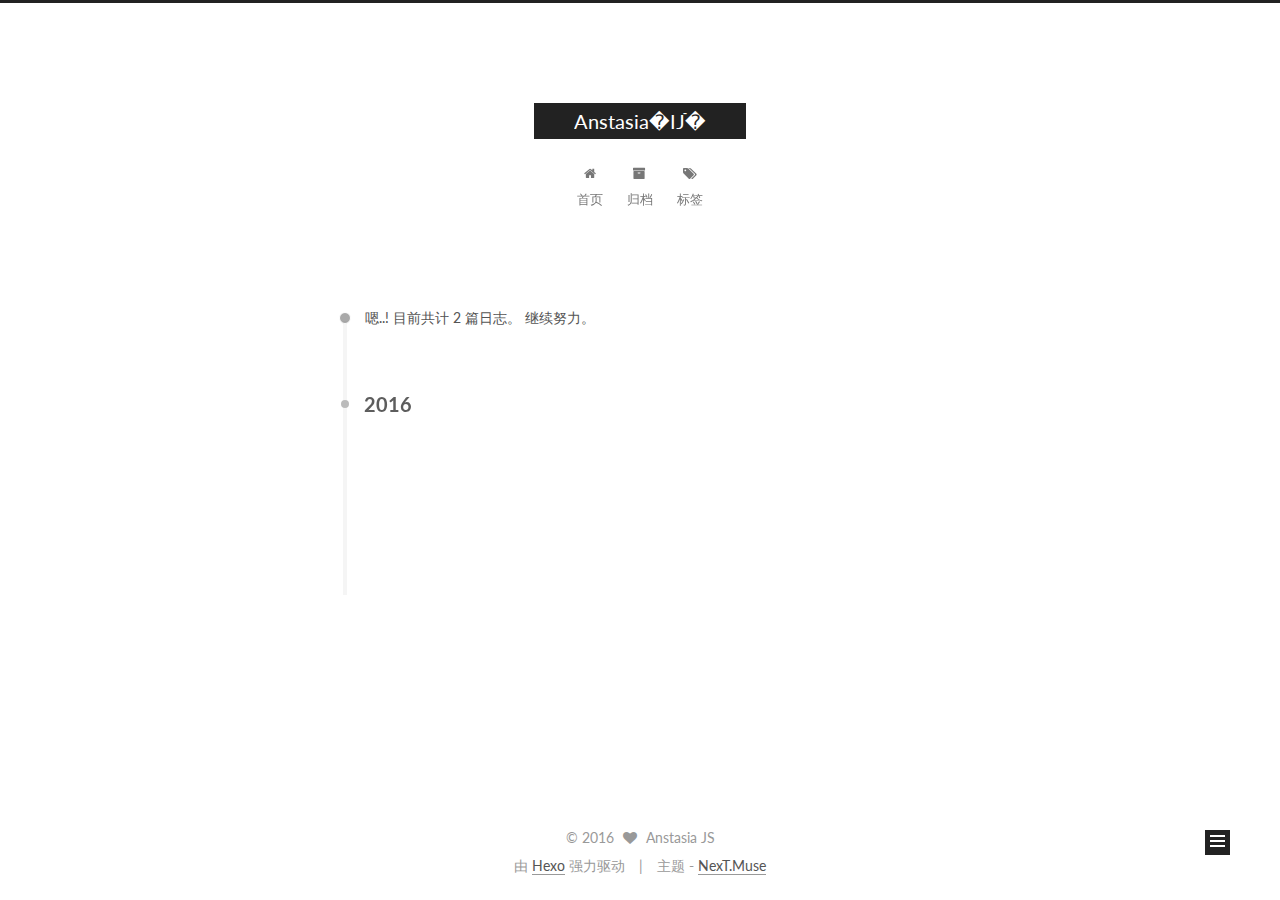
<file: archives/index.html>
<!doctype html>



  


<html class="theme-next muse use-motion" lang="zh-Hans">
<head>
  <meta charset="UTF-8"/>
<meta http-equiv="X-UA-Compatible" content="IE=edge" />
<meta name="viewport" content="width=device-width, initial-scale=1, maximum-scale=1"/>



<meta http-equiv="Cache-Control" content="no-transform" />
<meta http-equiv="Cache-Control" content="no-siteapp" />












  
  
  <link href="/lib/fancybox/source/jquery.fancybox.css?v=2.1.5" rel="stylesheet" type="text/css" />




  
  
  
  

  
    
    
  

  

  

  

  

  
    
    
    <link href="//fonts.googleapis.com/css?family=Lato:300,300italic,400,400italic,700,700italic&subset=latin,latin-ext" rel="stylesheet" type="text/css">
  






<link href="/lib/font-awesome/css/font-awesome.min.css?v=4.6.2" rel="stylesheet" type="text/css" />

<link href="/css/main.css?v=5.1.0" rel="stylesheet" type="text/css" />


  <meta name="keywords" content="Hexo, NexT" />








  <link rel="shortcut icon" type="image/x-icon" href="/favicon.ico?v=5.1.0" />






<meta property="og:type" content="website">
<meta property="og:title" content="Anstasia�Ĳֿ�">
<meta property="og:url" content="http://yoursite.com/archives/index.html">
<meta property="og:site_name" content="Anstasia�Ĳֿ�">
<meta name="twitter:card" content="summary">
<meta name="twitter:title" content="Anstasia�Ĳֿ�">



<script type="text/javascript" id="hexo.configurations">
  var NexT = window.NexT || {};
  var CONFIG = {
    root: '/',
    scheme: 'Muse',
    sidebar: {"position":"left","display":"post"},
    fancybox: true,
    motion: true,
    duoshuo: {
      userId: '0',
      author: '博主'
    },
    algolia: {
      applicationID: '',
      apiKey: '',
      indexName: '',
      hits: {"per_page":10},
      labels: {"input_placeholder":"Search for Posts","hits_empty":"We didn't find any results for the search: ${query}","hits_stats":"${hits} results found in ${time} ms"}
    }
  };
</script>



  <link rel="canonical" href="http://yoursite.com/archives/"/>





  <title> 归档 | Anstasia�Ĳֿ� </title>
</head>

<body itemscope itemtype="http://schema.org/WebPage" lang="zh-Hans">

  










  
  
    
  

  <div class="container one-collumn sidebar-position-left  page-archive  ">
    <div class="headband"></div>

    <header id="header" class="header" itemscope itemtype="http://schema.org/WPHeader">
      <div class="header-inner"><div class="site-meta ">
  

  <div class="custom-logo-site-title">
    <a href="/"  class="brand" rel="start">
      <span class="logo-line-before"><i></i></span>
      <span class="site-title">Anstasia�Ĳֿ�</span>
      <span class="logo-line-after"><i></i></span>
    </a>
  </div>
  <p class="site-subtitle"></p>
</div>

<div class="site-nav-toggle">
  <button>
    <span class="btn-bar"></span>
    <span class="btn-bar"></span>
    <span class="btn-bar"></span>
  </button>
</div>

<nav class="site-nav">
  

  
    <ul id="menu" class="menu">
      
        
        <li class="menu-item menu-item-home">
          <a href="/" rel="section">
            
              <i class="menu-item-icon fa fa-fw fa-home"></i> <br />
            
            首页
          </a>
        </li>
      
        
        <li class="menu-item menu-item-archives">
          <a href="/archives" rel="section">
            
              <i class="menu-item-icon fa fa-fw fa-archive"></i> <br />
            
            归档
          </a>
        </li>
      
        
        <li class="menu-item menu-item-tags">
          <a href="/tags" rel="section">
            
              <i class="menu-item-icon fa fa-fw fa-tags"></i> <br />
            
            标签
          </a>
        </li>
      

      
    </ul>
  

  
</nav>



 </div>
    </header>

    <main id="main" class="main">
      <div class="main-inner">
        <div class="content-wrap">
          <div id="content" class="content">
            

  <section id="posts" class="posts-collapse">
    <span class="archive-move-on"></span>

    <span class="archive-page-counter">
      
      
      
        
      
      嗯..! 目前共计 2 篇日志。 继续努力。
    </span>

    

      
      
      

      
        
        <div class="collection-title">
          <h2 class="archive-year motion-element" id="archive-year-2016">2016</h2>
        </div>
      
      

      

  <article class="post post-type-normal" itemscope itemtype="http://schema.org/Article">
    <header class="post-header">

      <h1 class="post-title">
        
            <a class="post-title-link" href="/2016/11/19/first/" itemprop="url">
              
                <span itemprop="name">������</span>
              
            </a>
        
      </h1>

      <div class="post-meta">
        <time class="post-time" itemprop="dateCreated"
              datetime="2016-11-19T16:43:27+08:00"
              content="2016-11-19" >
          11-19
        </time>
      </div>

    </header>
  </article>



    

      
      
      

      
      

      

  <article class="post post-type-normal" itemscope itemtype="http://schema.org/Article">
    <header class="post-header">

      <h1 class="post-title">
        
            <a class="post-title-link" href="/2016/11/19/hello-world/" itemprop="url">
              
                <span itemprop="name">Hello World</span>
              
            </a>
        
      </h1>

      <div class="post-meta">
        <time class="post-time" itemprop="dateCreated"
              datetime="2016-11-19T15:47:37+08:00"
              content="2016-11-19" >
          11-19
        </time>
      </div>

    </header>
  </article>



    

  </section>

  



          </div>
          


          

        </div>
        
          
  
  <div class="sidebar-toggle">
    <div class="sidebar-toggle-line-wrap">
      <span class="sidebar-toggle-line sidebar-toggle-line-first"></span>
      <span class="sidebar-toggle-line sidebar-toggle-line-middle"></span>
      <span class="sidebar-toggle-line sidebar-toggle-line-last"></span>
    </div>
  </div>

  <aside id="sidebar" class="sidebar">
    <div class="sidebar-inner">

      

      

      <section class="site-overview sidebar-panel sidebar-panel-active">
        <div class="site-author motion-element" itemprop="author" itemscope itemtype="http://schema.org/Person">
          <img class="site-author-image" itemprop="image"
               src="/images/avatar.gif"
               alt="Anstasia JS" />
          <p class="site-author-name" itemprop="name">Anstasia JS</p>
          <p class="site-description motion-element" itemprop="description"></p>
        </div>
        <nav class="site-state motion-element">
          <div class="site-state-item site-state-posts">
            <a href="/archives">
              <span class="site-state-item-count">2</span>
              <span class="site-state-item-name">日志</span>
            </a>
          </div>

          

          

        </nav>

        

        <div class="links-of-author motion-element">
          
        </div>

        
        

        
        

        


      </section>

      

    </div>
  </aside>


        
      </div>
    </main>

    <footer id="footer" class="footer">
      <div class="footer-inner">
        <div class="copyright" >
  
  &copy; 
  <span itemprop="copyrightYear">2016</span>
  <span class="with-love">
    <i class="fa fa-heart"></i>
  </span>
  <span class="author" itemprop="copyrightHolder">Anstasia JS</span>
</div>


<div class="powered-by">
  由 <a class="theme-link" href="https://hexo.io">Hexo</a> 强力驱动
</div>

<div class="theme-info">
  主题 -
  <a class="theme-link" href="https://github.com/iissnan/hexo-theme-next">
    NexT.Muse
  </a>
</div>


        

        
      </div>
    </footer>

    <div class="back-to-top">
      <i class="fa fa-arrow-up"></i>
    </div>
  </div>

  

<script type="text/javascript">
  if (Object.prototype.toString.call(window.Promise) !== '[object Function]') {
    window.Promise = null;
  }
</script>









  



  
  <script type="text/javascript" src="/lib/jquery/index.js?v=2.1.3"></script>

  
  <script type="text/javascript" src="/lib/fastclick/lib/fastclick.min.js?v=1.0.6"></script>

  
  <script type="text/javascript" src="/lib/jquery_lazyload/jquery.lazyload.js?v=1.9.7"></script>

  
  <script type="text/javascript" src="/lib/velocity/velocity.min.js?v=1.2.1"></script>

  
  <script type="text/javascript" src="/lib/velocity/velocity.ui.min.js?v=1.2.1"></script>

  
  <script type="text/javascript" src="/lib/fancybox/source/jquery.fancybox.pack.js?v=2.1.5"></script>


  


  <script type="text/javascript" src="/js/src/utils.js?v=5.1.0"></script>

  <script type="text/javascript" src="/js/src/motion.js?v=5.1.0"></script>



  
  

  
  
    <script type="text/javascript" id="motion.page.archive">
      $('.archive-year').velocity('transition.slideLeftIn');
    </script>
  


  


  <script type="text/javascript" src="/js/src/bootstrap.js?v=5.1.0"></script>



  



  




	




  
  

  

  

  

  


</body>
</html>
</file>
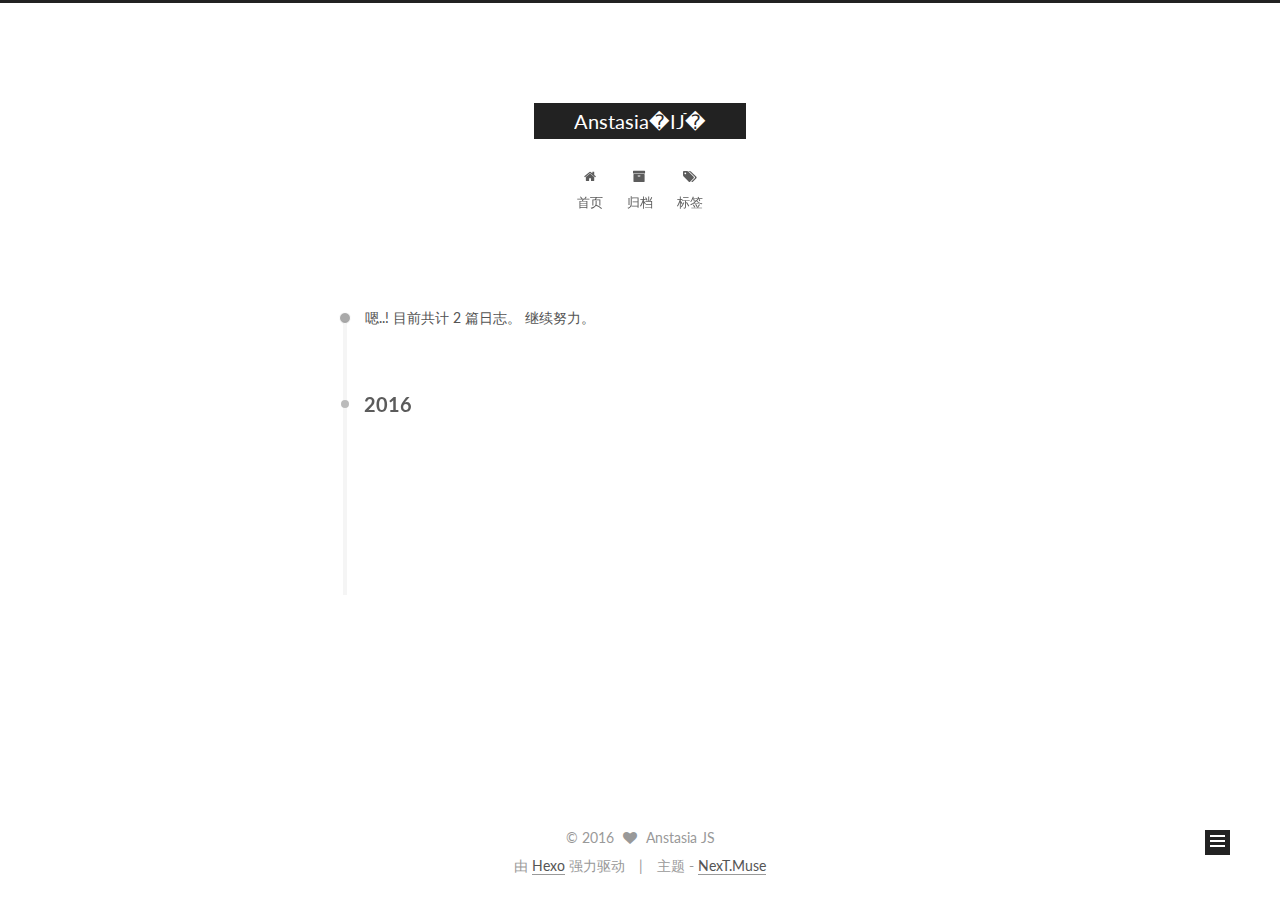
<file: archives/2016/index.html>
<!doctype html>



  


<html class="theme-next muse use-motion" lang="zh-Hans">
<head>
  <meta charset="UTF-8"/>
<meta http-equiv="X-UA-Compatible" content="IE=edge" />
<meta name="viewport" content="width=device-width, initial-scale=1, maximum-scale=1"/>



<meta http-equiv="Cache-Control" content="no-transform" />
<meta http-equiv="Cache-Control" content="no-siteapp" />












  
  
  <link href="/lib/fancybox/source/jquery.fancybox.css?v=2.1.5" rel="stylesheet" type="text/css" />




  
  
  
  

  
    
    
  

  

  

  

  

  
    
    
    <link href="//fonts.googleapis.com/css?family=Lato:300,300italic,400,400italic,700,700italic&subset=latin,latin-ext" rel="stylesheet" type="text/css">
  






<link href="/lib/font-awesome/css/font-awesome.min.css?v=4.6.2" rel="stylesheet" type="text/css" />

<link href="/css/main.css?v=5.1.0" rel="stylesheet" type="text/css" />


  <meta name="keywords" content="Hexo, NexT" />








  <link rel="shortcut icon" type="image/x-icon" href="/favicon.ico?v=5.1.0" />






<meta property="og:type" content="website">
<meta property="og:title" content="Anstasia�Ĳֿ�">
<meta property="og:url" content="http://yoursite.com/archives/2016/index.html">
<meta property="og:site_name" content="Anstasia�Ĳֿ�">
<meta name="twitter:card" content="summary">
<meta name="twitter:title" content="Anstasia�Ĳֿ�">



<script type="text/javascript" id="hexo.configurations">
  var NexT = window.NexT || {};
  var CONFIG = {
    root: '/',
    scheme: 'Muse',
    sidebar: {"position":"left","display":"post"},
    fancybox: true,
    motion: true,
    duoshuo: {
      userId: '0',
      author: '博主'
    },
    algolia: {
      applicationID: '',
      apiKey: '',
      indexName: '',
      hits: {"per_page":10},
      labels: {"input_placeholder":"Search for Posts","hits_empty":"We didn't find any results for the search: ${query}","hits_stats":"${hits} results found in ${time} ms"}
    }
  };
</script>



  <link rel="canonical" href="http://yoursite.com/archives/2016/"/>





  <title> 归档 | Anstasia�Ĳֿ� </title>
</head>

<body itemscope itemtype="http://schema.org/WebPage" lang="zh-Hans">

  










  
  
    
  

  <div class="container one-collumn sidebar-position-left  page-archive  ">
    <div class="headband"></div>

    <header id="header" class="header" itemscope itemtype="http://schema.org/WPHeader">
      <div class="header-inner"><div class="site-meta ">
  

  <div class="custom-logo-site-title">
    <a href="/"  class="brand" rel="start">
      <span class="logo-line-before"><i></i></span>
      <span class="site-title">Anstasia�Ĳֿ�</span>
      <span class="logo-line-after"><i></i></span>
    </a>
  </div>
  <p class="site-subtitle"></p>
</div>

<div class="site-nav-toggle">
  <button>
    <span class="btn-bar"></span>
    <span class="btn-bar"></span>
    <span class="btn-bar"></span>
  </button>
</div>

<nav class="site-nav">
  

  
    <ul id="menu" class="menu">
      
        
        <li class="menu-item menu-item-home">
          <a href="/" rel="section">
            
              <i class="menu-item-icon fa fa-fw fa-home"></i> <br />
            
            首页
          </a>
        </li>
      
        
        <li class="menu-item menu-item-archives">
          <a href="/archives" rel="section">
            
              <i class="menu-item-icon fa fa-fw fa-archive"></i> <br />
            
            归档
          </a>
        </li>
      
        
        <li class="menu-item menu-item-tags">
          <a href="/tags" rel="section">
            
              <i class="menu-item-icon fa fa-fw fa-tags"></i> <br />
            
            标签
          </a>
        </li>
      

      
    </ul>
  

  
</nav>



 </div>
    </header>

    <main id="main" class="main">
      <div class="main-inner">
        <div class="content-wrap">
          <div id="content" class="content">
            

  <section id="posts" class="posts-collapse">
    <span class="archive-move-on"></span>

    <span class="archive-page-counter">
      
      
      
        
      
      嗯..! 目前共计 2 篇日志。 继续努力。
    </span>

    

      
      
      

      
        
        <div class="collection-title">
          <h2 class="archive-year motion-element" id="archive-year-2016">2016</h2>
        </div>
      
      

      

  <article class="post post-type-normal" itemscope itemtype="http://schema.org/Article">
    <header class="post-header">

      <h1 class="post-title">
        
            <a class="post-title-link" href="/2016/11/19/first/" itemprop="url">
              
                <span itemprop="name">������</span>
              
            </a>
        
      </h1>

      <div class="post-meta">
        <time class="post-time" itemprop="dateCreated"
              datetime="2016-11-19T16:43:27+08:00"
              content="2016-11-19" >
          11-19
        </time>
      </div>

    </header>
  </article>



    

      
      
      

      
      

      

  <article class="post post-type-normal" itemscope itemtype="http://schema.org/Article">
    <header class="post-header">

      <h1 class="post-title">
        
            <a class="post-title-link" href="/2016/11/19/hello-world/" itemprop="url">
              
                <span itemprop="name">Hello World</span>
              
            </a>
        
      </h1>

      <div class="post-meta">
        <time class="post-time" itemprop="dateCreated"
              datetime="2016-11-19T15:47:37+08:00"
              content="2016-11-19" >
          11-19
        </time>
      </div>

    </header>
  </article>



    

  </section>

  



          </div>
          


          

        </div>
        
          
  
  <div class="sidebar-toggle">
    <div class="sidebar-toggle-line-wrap">
      <span class="sidebar-toggle-line sidebar-toggle-line-first"></span>
      <span class="sidebar-toggle-line sidebar-toggle-line-middle"></span>
      <span class="sidebar-toggle-line sidebar-toggle-line-last"></span>
    </div>
  </div>

  <aside id="sidebar" class="sidebar">
    <div class="sidebar-inner">

      

      

      <section class="site-overview sidebar-panel sidebar-panel-active">
        <div class="site-author motion-element" itemprop="author" itemscope itemtype="http://schema.org/Person">
          <img class="site-author-image" itemprop="image"
               src="/images/avatar.gif"
               alt="Anstasia JS" />
          <p class="site-author-name" itemprop="name">Anstasia JS</p>
          <p class="site-description motion-element" itemprop="description"></p>
        </div>
        <nav class="site-state motion-element">
          <div class="site-state-item site-state-posts">
            <a href="/archives">
              <span class="site-state-item-count">2</span>
              <span class="site-state-item-name">日志</span>
            </a>
          </div>

          

          

        </nav>

        

        <div class="links-of-author motion-element">
          
        </div>

        
        

        
        

        


      </section>

      

    </div>
  </aside>


        
      </div>
    </main>

    <footer id="footer" class="footer">
      <div class="footer-inner">
        <div class="copyright" >
  
  &copy; 
  <span itemprop="copyrightYear">2016</span>
  <span class="with-love">
    <i class="fa fa-heart"></i>
  </span>
  <span class="author" itemprop="copyrightHolder">Anstasia JS</span>
</div>


<div class="powered-by">
  由 <a class="theme-link" href="https://hexo.io">Hexo</a> 强力驱动
</div>

<div class="theme-info">
  主题 -
  <a class="theme-link" href="https://github.com/iissnan/hexo-theme-next">
    NexT.Muse
  </a>
</div>


        

        
      </div>
    </footer>

    <div class="back-to-top">
      <i class="fa fa-arrow-up"></i>
    </div>
  </div>

  

<script type="text/javascript">
  if (Object.prototype.toString.call(window.Promise) !== '[object Function]') {
    window.Promise = null;
  }
</script>









  



  
  <script type="text/javascript" src="/lib/jquery/index.js?v=2.1.3"></script>

  
  <script type="text/javascript" src="/lib/fastclick/lib/fastclick.min.js?v=1.0.6"></script>

  
  <script type="text/javascript" src="/lib/jquery_lazyload/jquery.lazyload.js?v=1.9.7"></script>

  
  <script type="text/javascript" src="/lib/velocity/velocity.min.js?v=1.2.1"></script>

  
  <script type="text/javascript" src="/lib/velocity/velocity.ui.min.js?v=1.2.1"></script>

  
  <script type="text/javascript" src="/lib/fancybox/source/jquery.fancybox.pack.js?v=2.1.5"></script>


  


  <script type="text/javascript" src="/js/src/utils.js?v=5.1.0"></script>

  <script type="text/javascript" src="/js/src/motion.js?v=5.1.0"></script>



  
  

  
  
    <script type="text/javascript" id="motion.page.archive">
      $('.archive-year').velocity('transition.slideLeftIn');
    </script>
  


  


  <script type="text/javascript" src="/js/src/bootstrap.js?v=5.1.0"></script>



  



  




	




  
  

  

  

  

  


</body>
</html>
</file>
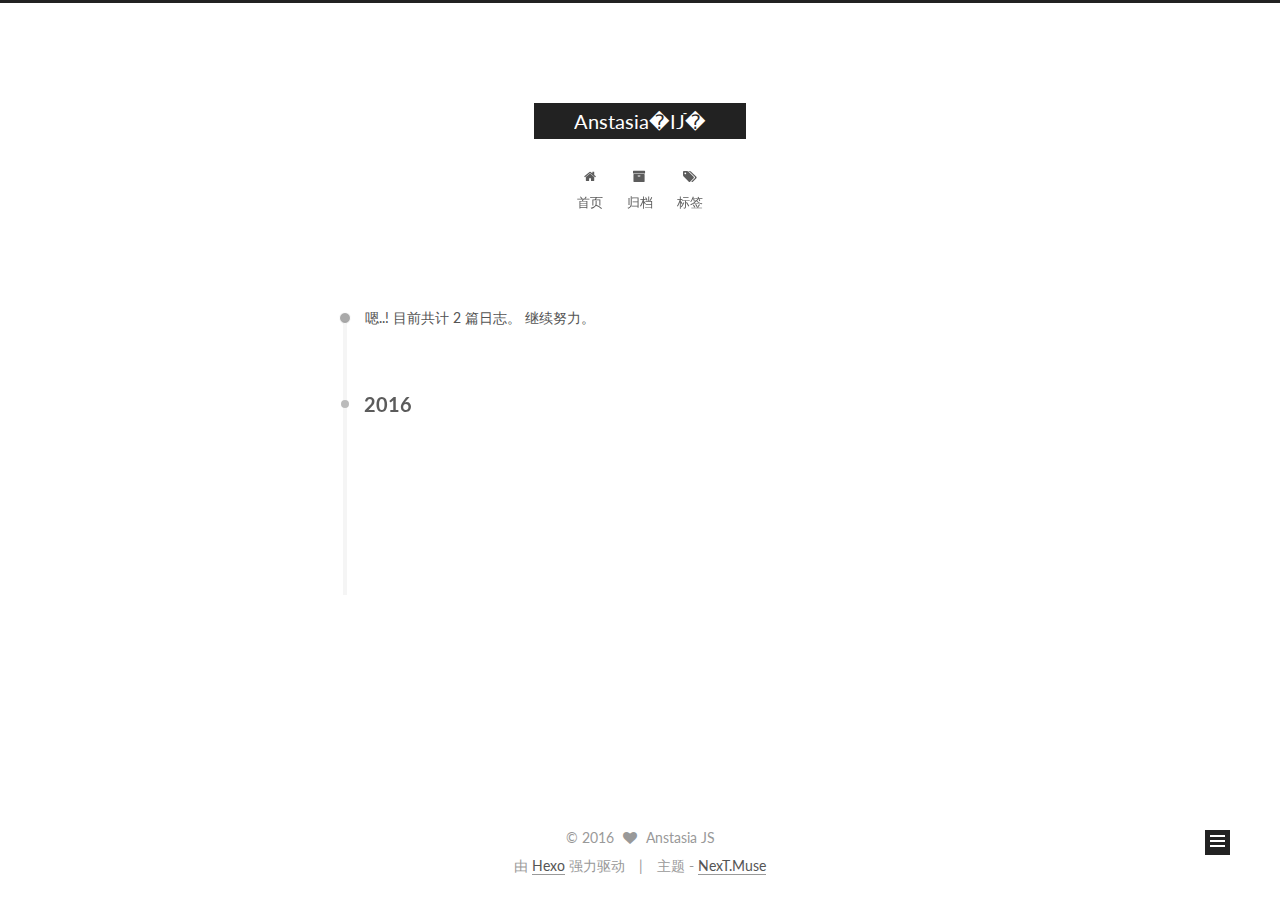
<file: archives/2016/11/index.html>
<!doctype html>



  


<html class="theme-next muse use-motion" lang="zh-Hans">
<head>
  <meta charset="UTF-8"/>
<meta http-equiv="X-UA-Compatible" content="IE=edge" />
<meta name="viewport" content="width=device-width, initial-scale=1, maximum-scale=1"/>



<meta http-equiv="Cache-Control" content="no-transform" />
<meta http-equiv="Cache-Control" content="no-siteapp" />












  
  
  <link href="/lib/fancybox/source/jquery.fancybox.css?v=2.1.5" rel="stylesheet" type="text/css" />




  
  
  
  

  
    
    
  

  

  

  

  

  
    
    
    <link href="//fonts.googleapis.com/css?family=Lato:300,300italic,400,400italic,700,700italic&subset=latin,latin-ext" rel="stylesheet" type="text/css">
  






<link href="/lib/font-awesome/css/font-awesome.min.css?v=4.6.2" rel="stylesheet" type="text/css" />

<link href="/css/main.css?v=5.1.0" rel="stylesheet" type="text/css" />


  <meta name="keywords" content="Hexo, NexT" />








  <link rel="shortcut icon" type="image/x-icon" href="/favicon.ico?v=5.1.0" />






<meta property="og:type" content="website">
<meta property="og:title" content="Anstasia�Ĳֿ�">
<meta property="og:url" content="http://yoursite.com/archives/2016/11/index.html">
<meta property="og:site_name" content="Anstasia�Ĳֿ�">
<meta name="twitter:card" content="summary">
<meta name="twitter:title" content="Anstasia�Ĳֿ�">



<script type="text/javascript" id="hexo.configurations">
  var NexT = window.NexT || {};
  var CONFIG = {
    root: '/',
    scheme: 'Muse',
    sidebar: {"position":"left","display":"post"},
    fancybox: true,
    motion: true,
    duoshuo: {
      userId: '0',
      author: '博主'
    },
    algolia: {
      applicationID: '',
      apiKey: '',
      indexName: '',
      hits: {"per_page":10},
      labels: {"input_placeholder":"Search for Posts","hits_empty":"We didn't find any results for the search: ${query}","hits_stats":"${hits} results found in ${time} ms"}
    }
  };
</script>



  <link rel="canonical" href="http://yoursite.com/archives/2016/11/"/>





  <title> 归档 | Anstasia�Ĳֿ� </title>
</head>

<body itemscope itemtype="http://schema.org/WebPage" lang="zh-Hans">

  










  
  
    
  

  <div class="container one-collumn sidebar-position-left  page-archive  ">
    <div class="headband"></div>

    <header id="header" class="header" itemscope itemtype="http://schema.org/WPHeader">
      <div class="header-inner"><div class="site-meta ">
  

  <div class="custom-logo-site-title">
    <a href="/"  class="brand" rel="start">
      <span class="logo-line-before"><i></i></span>
      <span class="site-title">Anstasia�Ĳֿ�</span>
      <span class="logo-line-after"><i></i></span>
    </a>
  </div>
  <p class="site-subtitle"></p>
</div>

<div class="site-nav-toggle">
  <button>
    <span class="btn-bar"></span>
    <span class="btn-bar"></span>
    <span class="btn-bar"></span>
  </button>
</div>

<nav class="site-nav">
  

  
    <ul id="menu" class="menu">
      
        
        <li class="menu-item menu-item-home">
          <a href="/" rel="section">
            
              <i class="menu-item-icon fa fa-fw fa-home"></i> <br />
            
            首页
          </a>
        </li>
      
        
        <li class="menu-item menu-item-archives">
          <a href="/archives" rel="section">
            
              <i class="menu-item-icon fa fa-fw fa-archive"></i> <br />
            
            归档
          </a>
        </li>
      
        
        <li class="menu-item menu-item-tags">
          <a href="/tags" rel="section">
            
              <i class="menu-item-icon fa fa-fw fa-tags"></i> <br />
            
            标签
          </a>
        </li>
      

      
    </ul>
  

  
</nav>



 </div>
    </header>

    <main id="main" class="main">
      <div class="main-inner">
        <div class="content-wrap">
          <div id="content" class="content">
            

  <section id="posts" class="posts-collapse">
    <span class="archive-move-on"></span>

    <span class="archive-page-counter">
      
      
      
        
      
      嗯..! 目前共计 2 篇日志。 继续努力。
    </span>

    

      
      
      

      
        
        <div class="collection-title">
          <h2 class="archive-year motion-element" id="archive-year-2016">2016</h2>
        </div>
      
      

      

  <article class="post post-type-normal" itemscope itemtype="http://schema.org/Article">
    <header class="post-header">

      <h1 class="post-title">
        
            <a class="post-title-link" href="/2016/11/19/first/" itemprop="url">
              
                <span itemprop="name">������</span>
              
            </a>
        
      </h1>

      <div class="post-meta">
        <time class="post-time" itemprop="dateCreated"
              datetime="2016-11-19T16:43:27+08:00"
              content="2016-11-19" >
          11-19
        </time>
      </div>

    </header>
  </article>



    

      
      
      

      
      

      

  <article class="post post-type-normal" itemscope itemtype="http://schema.org/Article">
    <header class="post-header">

      <h1 class="post-title">
        
            <a class="post-title-link" href="/2016/11/19/hello-world/" itemprop="url">
              
                <span itemprop="name">Hello World</span>
              
            </a>
        
      </h1>

      <div class="post-meta">
        <time class="post-time" itemprop="dateCreated"
              datetime="2016-11-19T15:47:37+08:00"
              content="2016-11-19" >
          11-19
        </time>
      </div>

    </header>
  </article>



    

  </section>

  



          </div>
          


          

        </div>
        
          
  
  <div class="sidebar-toggle">
    <div class="sidebar-toggle-line-wrap">
      <span class="sidebar-toggle-line sidebar-toggle-line-first"></span>
      <span class="sidebar-toggle-line sidebar-toggle-line-middle"></span>
      <span class="sidebar-toggle-line sidebar-toggle-line-last"></span>
    </div>
  </div>

  <aside id="sidebar" class="sidebar">
    <div class="sidebar-inner">

      

      

      <section class="site-overview sidebar-panel sidebar-panel-active">
        <div class="site-author motion-element" itemprop="author" itemscope itemtype="http://schema.org/Person">
          <img class="site-author-image" itemprop="image"
               src="/images/avatar.gif"
               alt="Anstasia JS" />
          <p class="site-author-name" itemprop="name">Anstasia JS</p>
          <p class="site-description motion-element" itemprop="description"></p>
        </div>
        <nav class="site-state motion-element">
          <div class="site-state-item site-state-posts">
            <a href="/archives">
              <span class="site-state-item-count">2</span>
              <span class="site-state-item-name">日志</span>
            </a>
          </div>

          

          

        </nav>

        

        <div class="links-of-author motion-element">
          
        </div>

        
        

        
        

        


      </section>

      

    </div>
  </aside>


        
      </div>
    </main>

    <footer id="footer" class="footer">
      <div class="footer-inner">
        <div class="copyright" >
  
  &copy; 
  <span itemprop="copyrightYear">2016</span>
  <span class="with-love">
    <i class="fa fa-heart"></i>
  </span>
  <span class="author" itemprop="copyrightHolder">Anstasia JS</span>
</div>


<div class="powered-by">
  由 <a class="theme-link" href="https://hexo.io">Hexo</a> 强力驱动
</div>

<div class="theme-info">
  主题 -
  <a class="theme-link" href="https://github.com/iissnan/hexo-theme-next">
    NexT.Muse
  </a>
</div>


        

        
      </div>
    </footer>

    <div class="back-to-top">
      <i class="fa fa-arrow-up"></i>
    </div>
  </div>

  

<script type="text/javascript">
  if (Object.prototype.toString.call(window.Promise) !== '[object Function]') {
    window.Promise = null;
  }
</script>









  



  
  <script type="text/javascript" src="/lib/jquery/index.js?v=2.1.3"></script>

  
  <script type="text/javascript" src="/lib/fastclick/lib/fastclick.min.js?v=1.0.6"></script>

  
  <script type="text/javascript" src="/lib/jquery_lazyload/jquery.lazyload.js?v=1.9.7"></script>

  
  <script type="text/javascript" src="/lib/velocity/velocity.min.js?v=1.2.1"></script>

  
  <script type="text/javascript" src="/lib/velocity/velocity.ui.min.js?v=1.2.1"></script>

  
  <script type="text/javascript" src="/lib/fancybox/source/jquery.fancybox.pack.js?v=2.1.5"></script>


  


  <script type="text/javascript" src="/js/src/utils.js?v=5.1.0"></script>

  <script type="text/javascript" src="/js/src/motion.js?v=5.1.0"></script>



  
  

  
  
    <script type="text/javascript" id="motion.page.archive">
      $('.archive-year').velocity('transition.slideLeftIn');
    </script>
  


  


  <script type="text/javascript" src="/js/src/bootstrap.js?v=5.1.0"></script>



  



  




	




  
  

  

  

  

  


</body>
</html>
</file>
<file: css/main.css>
/* normalize.css v3.0.2 | MIT License | git.io/normalize */
html {
  font-family: sans-serif; /* 1 */
  -ms-text-size-adjust: 100%; /* 2 */
  -webkit-text-size-adjust: 100%; /* 2 */
}
body {
  margin: 0;
}
article,
aside,
details,
figcaption,
figure,
footer,
header,
hgroup,
main,
menu,
nav,
section,
summary {
  display: block;
}
audio,
canvas,
progress,
video {
  display: inline-block; /* 1 */
  vertical-align: baseline; /* 2 */
}
audio:not([controls]) {
  display: none;
  height: 0;
}
[hidden],
template {
  display: none;
}
a {
  background-color: transparent;
}
a:active,
a:hover {
  outline: 0;
}
abbr[title] {
  border-bottom: 1px dotted;
}
b,
strong {
  font-weight: bold;
}
dfn {
  font-style: italic;
}
h1 {
  font-size: 2em;
  margin: 0.67em 0;
}
mark {
  background: #ff0;
  color: #000;
}
small {
  font-size: 80%;
}
sub,
sup {
  font-size: 75%;
  line-height: 0;
  position: relative;
  vertical-align: baseline;
}
sup {
  top: -0.5em;
}
sub {
  bottom: -0.25em;
}
img {
  border: 0;
}
svg:not(:root) {
  overflow: hidden;
}
figure {
  margin: 1em 40px;
}
hr {
  -moz-box-sizing: content-box;
  box-sizing: content-box;
  height: 0;
}
pre {
  overflow: auto;
}
code,
kbd,
pre,
samp {
  font-family: monospace, monospace;
  font-size: 1em;
}
button,
input,
optgroup,
select,
textarea {
  color: inherit; /* 1 */
  font: inherit; /* 2 */
  margin: 0; /* 3 */
}
button {
  overflow: visible;
}
button,
select {
  text-transform: none;
}
button,
html input[type="button"],
input[type="reset"],
input[type="submit"] {
  -webkit-appearance: button; /* 2 */
  cursor: pointer; /* 3 */
}
button[disabled],
html input[disabled] {
  cursor: default;
}
button::-moz-focus-inner,
input::-moz-focus-inner {
  border: 0;
  padding: 0;
}
input {
  line-height: normal;
}
input[type="checkbox"],
input[type="radio"] {
  box-sizing: border-box; /* 1 */
  padding: 0; /* 2 */
}
input[type="number"]::-webkit-inner-spin-button,
input[type="number"]::-webkit-outer-spin-button {
  height: auto;
}
input[type="search"] {
  -webkit-appearance: textfield; /* 1 */
  -moz-box-sizing: content-box;
  -webkit-box-sizing: content-box; /* 2 */
  box-sizing: content-box;
}
input[type="search"]::-webkit-search-cancel-button,
input[type="search"]::-webkit-search-decoration {
  -webkit-appearance: none;
}
fieldset {
  border: 1px solid #c0c0c0;
  margin: 0 2px;
  padding: 0.35em 0.625em 0.75em;
}
legend {
  border: 0; /* 1 */
  padding: 0; /* 2 */
}
textarea {
  overflow: auto;
}
optgroup {
  font-weight: bold;
}
table {
  border-collapse: collapse;
  border-spacing: 0;
}
td,
th {
  padding: 0;
}
::selection {
  background: #262a30;
  color: #fff;
}
body {
  position: relative;
  font-family: 'Lato', "PingFang SC", "Microsoft YaHei", sans-serif;
  font-size: 14px;
  line-height: 2;
  color: #555;
  background: #fff;
}
@media (max-width: 767px) {
  body {
    padding-right: 0 !important;
  }
}
@media (min-width: 768px) and (max-width: 991px) {
  body {
    padding-right: 0 !important;
  }
}
@media (min-width: 1600px) {
  body {
    font-size: 16px;
  }
}
h1,
h2,
h3,
h4,
h5,
h6 {
  margin: 0;
  padding: 0;
  font-weight: bold;
  line-height: 1.5;
  font-family: 'Lato', "PingFang SC", "Microsoft YaHei", sans-serif;
}
h2,
h3,
h4,
h5,
h6 {
  margin: 20px 0 15px;
}
h1 {
  font-size: 22px;
}
@media (max-width: 767px) {
  h1 {
    font-size: 18px;
  }
}
h2 {
  font-size: 20px;
}
@media (max-width: 767px) {
  h2 {
    font-size: 16px;
  }
}
h3 {
  font-size: 18px;
}
@media (max-width: 767px) {
  h3 {
    font-size: 14px;
  }
}
h4 {
  font-size: 16px;
}
@media (max-width: 767px) {
  h4 {
    font-size: 12px;
  }
}
h5 {
  font-size: 14px;
}
@media (max-width: 767px) {
  h5 {
    font-size: 10px;
  }
}
h6 {
  font-size: 12px;
}
@media (max-width: 767px) {
  h6 {
    font-size: 8px;
  }
}
p {
  margin: 0 0 25px 0;
}
a {
  color: #555;
  text-decoration: none;
  border-bottom: 1px solid #999;
  word-wrap: break-word;
}
a:hover {
  color: #222;
  border-bottom-color: #222;
}
ul {
  list-style: none;
}
blockquote {
  margin: 0;
  padding: 0;
}
img {
  display: block;
  margin: auto;
  max-width: 100%;
  height: auto;
}
hr {
  margin: 40px 0;
  height: 3px;
  border: none;
  background-color: #ddd;
  background-image: repeating-linear-gradient(-45deg, #fff, #fff 4px, transparent 4px, transparent 8px);
}
blockquote {
  padding: 0 15px;
  color: #666;
  border-left: 4px solid #ddd;
}
blockquote cite::before {
  content: "-";
  padding: 0 5px;
}
dt {
  font-weight: 700;
}
dd {
  margin: 0;
  padding: 0;
}
.text-left {
  text-align: left;
}
.text-center {
  text-align: center;
}
.text-right {
  text-align: right;
}
.text-justify {
  text-align: justify;
}
.text-nowrap {
  white-space: nowrap;
}
.text-lowercase {
  text-transform: lowercase;
}
.text-uppercase {
  text-transform: uppercase;
}
.text-capitalize {
  text-transform: capitalize;
}
.center-block {
  display: block;
  margin-left: auto;
  margin-right: auto;
}
.clearfix:before,
.clearfix:after {
  content: " ";
  display: table;
}
.clearfix:after {
  clear: both;
}
.pullquote {
  width: 45%;
}
.pullquote.left {
  float: left;
  margin-left: 5px;
  margin-right: 10px;
}
.pullquote.right {
  float: right;
  margin-left: 10px;
  margin-right: 5px;
}
.affix.affix.affix {
  position: fixed;
}
.translation {
  margin-top: -20px;
  font-size: 14px;
  color: #999;
}
.scrollbar-measure {
  width: 100px;
  height: 100px;
  overflow: scroll;
  position: absolute;
  top: -9999px;
}
.use-motion .motion-element {
  opacity: 0;
}
#local-search-input {
  padding: 3px;
  border: none;
  text-indent: 14px;
  border-radius: 0;
  width: 140px;
  outline: none;
  border-bottom: 1px solid #999;
  background: inherit;
  opacity: 0.5;
}
#local-search-input:focus {
  opacity: 1;
}
.search-icon {
  position: absolute;
  top: 9px;
}
table {
  margin: 20px 0;
  width: 100%;
  border-collapse: collapse;
  border-spacing: 0;
  border: 1px solid #ddd;
  font-size: 14px;
  table-layout: fixed;
  word-wrap: break-all;
}
table>tbody>tr:nth-of-type(odd) {
  background-color: #f9f9f9;
}
table>tbody>tr:hover {
  background-color: #f5f5f5;
}
caption,
th,
td {
  padding: 8px;
  text-align: left;
  vertical-align: middle;
  font-weight: normal;
}
th,
td {
  border-bottom: 3px solid #ddd;
  border-right: 1px solid #eee;
}
th {
  padding-bottom: 10px;
  font-weight: 700;
}
td {
  border-bottom-width: 1px;
}
html,
body {
  height: 100%;
}
.container {
  position: relative;
  min-height: 100%;
}
.header-inner {
  margin: 0 auto;
  padding: 100px 0 70px;
  width: 700px;
}
@media (min-width: 1600px) {
  .container .header-inner {
    width: 900px;
  }
}
.main {
  padding-bottom: 150px;
}
.main-inner {
  margin: 0 auto;
  width: 700px;
}
@media (min-width: 1600px) {
  .container .main-inner {
    width: 900px;
  }
}
.footer {
  position: absolute;
  left: 0;
  bottom: 0;
  width: 100%;
  min-height: 50px;
}
.footer-inner {
  box-sizing: border-box;
  margin: 20px auto;
  width: 700px;
}
@media (min-width: 1600px) {
  .container .footer-inner {
    width: 900px;
  }
}
pre,
.highlight {
  overflow: auto;
  margin: 20px 0;
  padding: 0;
  font-size: 13px;
  color: #4d4d4c;
  background: #f7f7f7;
  line-height: 1.6;
}
pre,
code {
  font-family: consolas, Menlo, "PingFang SC", "Microsoft YaHei", monospace;
}
code {
  padding: 2px 4px;
  word-wrap: break-word;
  color: #4d4d4c;
  background: #f7f7f7;
  border-radius: 3px;
  font-size: 13px;
}
pre code {
  padding: 0;
  color: #4d4d4c;
  background: none;
  text-shadow: none;
}
.highlight {
  border-radius: 1px;
}
.highlight pre {
  border: none;
  margin: 0;
  padding: 10px 0;
}
.highlight table {
  margin: 0;
  width: auto;
  border: none;
}
.highlight td {
  border: none;
  padding: 0;
}
.highlight figcaption {
  font-size: 1em;
  color: #4d4d4c;
  line-height: 1em;
  margin-bottom: 1em;
}
.highlight figcaption:before,
.highlight figcaption:after {
  content: " ";
  display: table;
}
.highlight figcaption:after {
  clear: both;
}
.highlight figcaption a {
  float: right;
  color: #4d4d4c;
}
.highlight figcaption a:hover {
  border-bottom-color: #4d4d4c;
}
.highlight .gutter pre {
  padding-left: 10px;
  padding-right: 10px;
  color: #869194;
  text-align: right;
  background-color: #eff2f3;
}
.highlight .code pre {
  padding-left: 10px;
  padding-right: 10px;
  background-color: #f7f7f7;
}
.highlight .line {
  height: 20px;
}
.gutter {
  -webkit-user-select: none;
  -moz-user-select: none;
  -ms-user-select: none;
  user-select: none;
}
.gist table {
  width: auto;
}
.gist table td {
  border: none;
}
pre .deletion {
  background: #fdd;
}
pre .addition {
  background: #dfd;
}
pre .meta {
  color: #8959a8;
}
pre .comment {
  color: #8e908c;
}
pre .variable,
pre .attribute,
pre .tag,
pre .regexp,
pre .ruby .constant,
pre .xml .tag .title,
pre .xml .pi,
pre .xml .doctype,
pre .html .doctype,
pre .css .id,
pre .css .class,
pre .css .pseudo {
  color: #c82829;
}
pre .number,
pre .preprocessor,
pre .built_in,
pre .literal,
pre .params,
pre .constant,
pre .command {
  color: #f5871f;
}
pre .ruby .class .title,
pre .css .rules .attribute,
pre .string,
pre .value,
pre .inheritance,
pre .header,
pre .ruby .symbol,
pre .xml .cdata,
pre .special,
pre .number,
pre .formula {
  color: #718c00;
}
pre .title,
pre .css .hexcolor {
  color: #3e999f;
}
pre .function,
pre .python .decorator,
pre .python .title,
pre .ruby .function .title,
pre .ruby .title .keyword,
pre .perl .sub,
pre .javascript .title,
pre .coffeescript .title {
  color: #4271ae;
}
pre .keyword,
pre .javascript .function {
  color: #8959a8;
}
.full-image.full-image.full-image {
  border: none;
  max-width: 100%;
  width: auto;
  margin: 20px auto;
}
@media (min-width: 992px) {
  .full-image.full-image.full-image {
    max-width: none;
    width: 126%;
    margin: 0 -13%;
  }
}
.blockquote-center,
.page-home .post-type-quote blockquote,
.page-post-detail .post-type-quote blockquote {
  position: relative;
  margin: 40px 0;
  padding: 0;
  border-left: none;
  text-align: center;
}
.blockquote-center::before,
.page-home .post-type-quote blockquote::before,
.page-post-detail .post-type-quote blockquote::before,
.blockquote-center::after,
.page-home .post-type-quote blockquote::after,
.page-post-detail .post-type-quote blockquote::after {
  position: absolute;
  content: ' ';
  display: block;
  width: 100%;
  height: 24px;
  opacity: 0.2;
  background-repeat: no-repeat;
  background-position: 0 -6px;
  background-size: 22px 22px;
}
.blockquote-center::before,
.page-home .post-type-quote blockquote::before,
.page-post-detail .post-type-quote blockquote::before {
  top: -20px;
  background-image: url("../images/quote-l.svg");
  border-top: 1px solid #ccc;
}
.blockquote-center::after,
.page-home .post-type-quote blockquote::after,
.page-post-detail .post-type-quote blockquote::after {
  bottom: -20px;
  background-image: url("../images/quote-r.svg");
  border-bottom: 1px solid #ccc;
  background-position: 100% 8px;
}
.blockquote-center p,
.page-home .post-type-quote blockquote p,
.page-post-detail .post-type-quote blockquote p,
.blockquote-center div,
.page-home .post-type-quote blockquote div,
.page-post-detail .post-type-quote blockquote div {
  text-align: center;
}
.post .post-body .group-picture img {
  box-sizing: border-box;
  padding: 0 3px;
  border: none;
}
.post .group-picture-row {
  overflow: hidden;
  margin-top: 6px;
}
.post .group-picture-row:first-child {
  margin-top: 0;
}
.post .group-picture-column {
  float: left;
}
.page-post-detail .post-body .group-picture-column {
  float: none;
  margin-top: 10px;
  width: auto !important;
}
.page-post-detail .post-body .group-picture-column img {
  margin: 0 auto;
}
.page-archive .group-picture-container {
  overflow: hidden;
}
.page-archive .group-picture-row {
  float: left;
}
.page-archive .group-picture-row:first-child {
  margin-top: 6px;
}
.page-archive .group-picture-column {
  max-width: 150px;
  max-height: 150px;
}
.note {
  padding: 20px;
  margin: 20px 0;
  border: 1px solid #eee;
  border-left-width: 5px;
  border-radius: 3px;
}
.note h2,
.note h3,
.note h4,
.note h5,
.note h6 {
  margin-top: 0;
  margin-bottom: 5px;
}
.note p:last-child {
  margin-bottom: 0;
}
.note code {
  border-radius: 3px;
}
.note+.note {
  margin-top: -5px;
}
.default {
  border-left-color: #777;
}
.default h2,
.default h3,
.default h4,
.default h5,
.default h6 {
  color: #777;
}
.primary {
  border-left-color: #428bca;
}
.primary h2,
.primary h3,
.primary h4,
.primary h5,
.primary h6 {
  color: #428bca;
}
.success {
  border-left-color: #5cb85c;
}
.success h2,
.success h3,
.success h4,
.success h5,
.success h6 {
  color: #5cb85c;
}
.danger {
  border-left-color: #d9534f;
}
.danger h2,
.danger h3,
.danger h4,
.danger h5,
.danger h6 {
  color: #d9534f;
}
.warning {
  border-left-color: #f0ad4e;
}
.warning h2,
.warning h3,
.warning h4,
.warning h5,
.warning h6 {
  color: #f0ad4e;
}
.info {
  border-left-color: #5bc0de;
}
.info h2,
.info h3,
.info h4,
.info h5,
.info h6 {
  color: #5bc0de;
}
.btn {
  display: inline-block;
  padding: 0 20px;
  font-size: 14px;
  color: #fff;
  background: #222;
  border: 2px solid #222;
  text-decoration: none;
  border-radius: 0;
  transition-property: background-color;
  transition-duration: 0.2s;
  transition-timing-function: ease-in-out;
  transition-delay: 0s;
}
.btn:hover,
.post-more-link .btn:hover {
  border-color: #222;
  color: #222;
  background: #fff;
}
.btn-bar {
  display: block;
  width: 22px;
  height: 2px;
  background: #555;
  border-radius: 1px;
}
.btn-bar+.btn-bar {
  margin-top: 4px;
}
.pagination {
  margin: 120px 0 40px;
  text-align: center;
  border-top: 1px solid #eee;
}
.page-number-basic,
.pagination .prev,
.pagination .next,
.pagination .page-number,
.pagination .space {
  display: inline-block;
  position: relative;
  top: -1px;
  margin: 0 10px;
  padding: 0 10px;
  line-height: 30px;
}
@media (max-width: 767px) {
  .page-number-basic,
  .pagination .prev,
  .pagination .next,
  .pagination .page-number,
  .pagination .space {
    margin: 0 5px;
  }
}
.pagination .prev,
.pagination .next,
.pagination .page-number {
  border-bottom: 0;
  border-top: 1px solid #eee;
  transition-property: border-color;
  transition-duration: 0.2s;
  transition-timing-function: ease-in-out;
  transition-delay: 0s;
}
.pagination .prev:hover,
.pagination .next:hover,
.pagination .page-number:hover {
  border-top-color: #222;
}
.pagination .space {
  padding: 0;
  margin: 0;
}
.pagination .prev {
  margin-left: 0;
}
.pagination .next {
  margin-right: 0;
}
.pagination .page-number.current {
  color: #fff;
  background: #ccc;
  border-top-color: #ccc;
}
@media (max-width: 767px) {
  .pagination {
    border-top: none;
  }
  .pagination .prev,
  .pagination .next,
  .pagination .page-number {
    margin-bottom: 10px;
    border-top: 0;
    border-bottom: 1px solid #eee;
  }
  .pagination .prev:hover,
  .pagination .next:hover,
  .pagination .page-number:hover {
    border-bottom-color: #222;
  }
}
.comments {
  margin: 60px 20px 0;
}
.tag-cloud {
  text-align: center;
}
.tag-cloud a {
  display: inline-block;
  margin: 10px;
}
.back-to-top {
  box-sizing: border-box;
  position: fixed;
  bottom: -100px;
  right: 50px;
  z-index: 1050;
  padding: 0 6px;
  width: 25px;
  background: #222;
  font-size: 12px;
  opacity: 1;
  color: #fff;
  cursor: pointer;
  text-align: center;
  -webkit-transform: translateZ(0);
  transition-property: bottom;
  transition-duration: 0.2s;
  transition-timing-function: ease-in-out;
  transition-delay: 0s;
}
@media (max-width: 767px) {
  .back-to-top {
    display: none;
  }
}
@media (min-width: 768px) and (max-width: 991px) {
  .back-to-top {
    display: none;
  }
}
.back-to-top.back-to-top-on {
  bottom: 19px;
}
.header {
  background: #fff;
}
.header-inner {
  position: relative;
}
.headband {
  height: 3px;
  background: #222;
}
.site-meta {
  margin: 0;
  text-align: center;
}
@media (max-width: 767px) {
  .site-meta {
    text-align: center;
  }
}
.brand {
  position: relative;
  display: inline-block;
  padding: 0 40px;
  color: #fff;
  background: #222;
  border-bottom: none;
}
.brand:hover {
  color: #fff;
}
.logo {
  display: inline-block;
  margin-right: 5px;
  line-height: 36px;
  vertical-align: top;
}
.site-title {
  display: inline-block;
  vertical-align: top;
  line-height: 36px;
  font-size: 20px;
  font-weight: normal;
  font-family: 'Lato', "PingFang SC", "Microsoft YaHei", sans-serif;
}
.site-subtitle {
  margin-top: 10px;
  font-size: 13px;
  color: #999;
}
.use-motion .brand {
  opacity: 0;
}
.use-motion .logo,
.use-motion .site-title,
.use-motion .site-subtitle {
  opacity: 0;
  position: relative;
  top: -10px;
}
.site-nav-toggle {
  display: none;
  position: absolute;
  top: 10px;
  left: 10px;
}
@media (max-width: 767px) {
  .site-nav-toggle {
    display: block;
  }
}
.site-nav-toggle button {
  margin-top: 2px;
  padding: 9px 10px;
  background: transparent;
  border: none;
}
@media (max-width: 767px) {
  .site-nav {
    display: none;
    margin: 0 -10px;
    padding: 0 10px;
    clear: both;
    border-top: 1px solid #ddd;
  }
}
@media (min-width: 768px) and (max-width: 991px) {
  .site-nav {
    display: block !important;
  }
}
@media (min-width: 992px) {
  .site-nav {
    display: block !important;
  }
}
.menu {
  margin-top: 20px;
  padding-left: 0;
  text-align: center;
}
.menu .menu-item {
  display: inline-block;
  margin: 0 10px;
}
@media screen and (max-width: 767px) {
  .menu .menu-item {
    margin-top: 10px;
  }
}
.menu .menu-item a {
  display: block;
  font-size: 13px;
  text-transform: capitalize;
  line-height: inherit;
  border-bottom: 1px solid transparent;
  transition-property: border-color;
  transition-duration: 0.2s;
  transition-timing-function: ease-in-out;
  transition-delay: 0s;
}
.menu .menu-item a:hover {
  border-bottom-color: #222;
}
.menu .menu-item .fa {
  margin-right: 5px;
}
.use-motion .menu-item {
  opacity: 0;
}
.post-body {
  font-family: 'Lato', "PingFang SC", "Microsoft YaHei", sans-serif;
}
@media (max-width: 767px) {
  .post-body {
    word-break: break-word;
  }
}
.post-body .fancybox img {
  display: block !important;
  margin: 0 auto;
  cursor: pointer;
  cursor: zoom-in;
  cursor: -webkit-zoom-in;
}
.post-body .image-caption,
.post-body .figure .caption {
  margin: 10px auto 15px;
  text-align: center;
  font-size: 14px;
  color: #999;
  font-weight: bold;
  line-height: 1;
}
.post-sticky-flag {
  display: inline-block;
  font-size: 16px;
  -ms-transform: rotate(30deg);
  -webkit-transform: rotate(30deg);
  -moz-transform: rotate(30deg);
  -ms-transform: rotate(30deg);
  -o-transform: rotate(30deg);
  transform: rotate(30deg);
}
.posts-expand {
  padding-top: 40px;
}
@media (max-width: 767px) {
  .posts-expand {
    margin: 0 20px;
  }
  .post-body pre,
  .post-body .highlight {
    padding: 10px;
  }
  .post-body pre .gutter pre,
  .post-body .highlight .gutter pre {
    padding-right: 10px;
  }
}
@media (min-width: 992px) {
  .posts-expand .post-body {
    text-align: justify;
  }
}
.posts-expand .post-body h2,
.posts-expand .post-body h3,
.posts-expand .post-body h4,
.posts-expand .post-body h5,
.posts-expand .post-body h6 {
  padding-top: 10px;
}
.posts-expand .post-body h2 .header-anchor,
.posts-expand .post-body h3 .header-anchor,
.posts-expand .post-body h4 .header-anchor,
.posts-expand .post-body h5 .header-anchor,
.posts-expand .post-body h6 .header-anchor {
  float: right;
  margin-left: 10px;
  color: #ccc;
  border-bottom-style: none;
  visibility: hidden;
}
.posts-expand .post-body h2 .header-anchor:hover,
.posts-expand .post-body h3 .header-anchor:hover,
.posts-expand .post-body h4 .header-anchor:hover,
.posts-expand .post-body h5 .header-anchor:hover,
.posts-expand .post-body h6 .header-anchor:hover {
  color: inherit;
}
.posts-expand .post-body h2:hover .header-anchor,
.posts-expand .post-body h3:hover .header-anchor,
.posts-expand .post-body h4:hover .header-anchor,
.posts-expand .post-body h5:hover .header-anchor,
.posts-expand .post-body h6:hover .header-anchor {
  visibility: visible;
}
.posts-expand .post-body ul li {
  list-style: circle;
}
.posts-expand .post-body img {
  box-sizing: border-box;
  margin: auto;
  padding: 3px;
  border: 1px solid #ddd;
}
.posts-expand .fancybox img {
  margin: 0 auto;
}
@media (max-width: 767px) {
  .posts-collapse {
    margin: 0 20px;
  }
  .posts-collapse .post-title,
  .posts-collapse .post-meta {
    display: block;
    width: auto;
    text-align: left;
  }
}
.posts-collapse {
  position: relative;
  z-index: 1010;
  margin-left: 55px;
}
.posts-collapse::after {
  content: " ";
  position: absolute;
  top: 20px;
  left: 0;
  margin-left: -2px;
  width: 4px;
  height: 100%;
  background: #f5f5f5;
  z-index: -1;
}
@media (max-width: 767px) {
  .posts-collapse {
    margin: 0 20px;
  }
}
.posts-collapse .collection-title {
  position: relative;
  margin: 60px 0;
}
.posts-collapse .collection-title h2 {
  margin-left: 20px;
}
.posts-collapse .collection-title small {
  color: #bbb;
}
.posts-collapse .collection-title::before {
  content: " ";
  position: absolute;
  left: 0;
  top: 50%;
  margin-left: -4px;
  margin-top: -4px;
  width: 8px;
  height: 8px;
  background: #bbb;
  border-radius: 50%;
}
.posts-collapse .post {
  margin: 30px 0;
}
.posts-collapse .post-header {
  position: relative;
  transition-duration: 0.2s;
  transition-timing-function: ease-in-out;
  transition-delay: 0s;
  transition-property: border;
  border-bottom: 1px dashed #ccc;
}
.posts-collapse .post-header::before {
  content: " ";
  position: absolute;
  left: 0;
  top: 12px;
  width: 6px;
  height: 6px;
  margin-left: -4px;
  background: #bbb;
  border-radius: 50%;
  border: 1px solid #fff;
  transition-duration: 0.2s;
  transition-timing-function: ease-in-out;
  transition-delay: 0s;
  transition-property: background;
}
.posts-collapse .post-header:hover {
  border-bottom-color: #666;
}
.posts-collapse .post-header:hover::before {
  background: #222;
}
.posts-collapse .post-meta {
  position: absolute;
  font-size: 12px;
  left: 20px;
  top: 5px;
}
.posts-collapse .post-comments-count {
  display: none;
}
.posts-collapse .post-title {
  margin-left: 60px;
  font-size: 16px;
  font-weight: normal;
  line-height: inherit;
}
.posts-collapse .post-title::after {
  margin-left: 3px;
  opacity: 0.6;
}
.posts-collapse .post-title a {
  color: #666;
  border-bottom: none;
}
.page-home .post-type-quote .post-header,
.page-post-detail .post-type-quote .post-header,
.page-home .post-type-quote .post-tags,
.page-post-detail .post-type-quote .post-tags {
  display: none;
}
.posts-expand .post-title {
  font-size: 26px;
  text-align: center;
  word-break: break-word;
  font-weight: 400;
}
@media (max-width: 767px) {
  .posts-expand .post-title {
    font-size: 22px;
  }
}
.posts-expand .post-title-link {
  display: inline-block;
  position: relative;
  color: #555;
  border-bottom: none;
  line-height: 1.2;
  vertical-align: top;
}
.posts-expand .post-title-link::before {
  content: "";
  position: absolute;
  width: 100%;
  height: 2px;
  bottom: 0;
  left: 0;
  background-color: #000;
  visibility: hidden;
  -webkit-transform: scaleX(0);
  -moz-transform: scaleX(0);
  -ms-transform: scaleX(0);
  -o-transform: scaleX(0);
  transform: scaleX(0);
  transition-duration: 0.2s;
  transition-timing-function: ease-in-out;
  transition-delay: 0s;
}
.posts-expand .post-title-link:hover::before {
  visibility: visible;
  -webkit-transform: scaleX(1);
  -moz-transform: scaleX(1);
  -ms-transform: scaleX(1);
  -o-transform: scaleX(1);
  transform: scaleX(1);
}
.posts-expand .post-title-link .fa {
  font-size: 16px;
}
.posts-expand .post-meta {
  margin: 3px 0 60px 0;
  color: #999;
  font-family: 'Lato', "PingFang SC", "Microsoft YaHei", sans-serif;
  font-size: 12px;
  text-align: center;
}
.posts-expand .post-meta .post-category-list {
  display: inline-block;
  margin: 0;
  padding: 3px;
}
.posts-expand .post-meta .post-category-list-link {
  color: #999;
}
.posts-expand .post-meta .post-description {
  font-size: 14px;
  margin-top: 2px;
}
.post-meta-divider {
  margin: 0 0.5em;
}
.post-meta-item-icon {
  display: none;
  margin-right: 3px;
}
@media (min-width: 768px) and (max-width: 991px) {
  .post-meta-item-icon {
    display: inline-block;
  }
}
@media (max-width: 767px) {
  .post-meta-item-icon {
    display: inline-block;
  }
}
@media (min-width: 768px) and (max-width: 991px) {
  .post-meta-item-text {
    display: none;
  }
}
@media (max-width: 767px) {
  .post-meta-item-text {
    display: none;
  }
}
@media (max-width: 767px) {
  .posts-expand .post-comments-count {
    display: none;
  }
}
.post-more-link {
  margin-top: 50px;
}
.post-more-link .btn {
  color: #fff;
  font-size: 14px;
  background: #222;
  border-radius: 0;
  line-height: 2;
}
.posts-expand .post-tags {
  margin-top: 40px;
  text-align: center;
}
.posts-expand .post-tags a {
  display: inline-block;
  margin-right: 10px;
  font-size: 13px;
}
.post-nav {
  display: table;
  margin-top: 60px;
  width: 100%;
  border-top: 1px solid #eee;
}
.post-nav-divider {
  display: table-cell;
  width: 10%;
}
.post-nav-item {
  display: table-cell;
  padding: 10px 0 0 0;
  width: 45%;
  vertical-align: top;
}
.post-nav-item a {
  position: relative;
  display: block;
  line-height: 25px;
  font-size: 14px;
  color: #555;
  border-bottom: none;
}
.post-nav-item a:hover {
  color: #222;
  border-bottom: none;
}
.post-nav-item a:active {
  top: 2px;
}
.post-nav-item .fa {
  position: absolute;
  top: 8px;
  left: 0;
  font-size: 12px;
}
.post-nav-next a {
  padding-left: 15px;
}
.post-nav-prev {
  text-align: right;
}
.post-nav-prev a {
  padding-right: 15px;
}
.post-nav-prev .fa {
  right: 0;
  left: auto;
}
.posts-expand .post-eof {
  display: block;
  margin: 80px auto 60px;
  width: 8%;
  height: 1px;
  background: #ccc;
  text-align: center;
}
.post:last-child .post-eof.post-eof.post-eof {
  display: none;
}
.post-gallery {
  display: table;
  table-layout: fixed;
  width: 100%;
  border-collapse: separate;
}
.post-gallery-row {
  display: table-row;
}
.post-gallery .post-gallery-img {
  display: table-cell;
  text-align: center;
  vertical-align: middle;
  border: none;
}
.post-gallery .post-gallery-img img {
  max-width: 100%;
  max-height: 100%;
  border: none;
}
.fancybox-close,
.fancybox-close:hover {
  border: none;
}
.sidebar {
  position: fixed;
  right: 0;
  top: 0;
  bottom: 0;
  width: 0;
  z-index: 1040;
  box-shadow: inset 0 2px 6px #000;
  background: #222;
  -webkit-transform: translateZ(0);
}
.sidebar a {
  color: #999;
  border-bottom-color: #555;
}
.sidebar a:hover {
  color: #eee;
}
@media (min-width: 768px) and (max-width: 991px) {
  .sidebar {
    display: none !important;
  }
}
@media (max-width: 767px) {
  .sidebar {
    display: none !important;
  }
}
.sidebar-inner {
  position: relative;
  padding: 20px 10px;
  color: #999;
  text-align: center;
}
.sidebar-toggle {
  position: fixed;
  right: 50px;
  bottom: 45px;
  width: 15px;
  height: 15px;
  padding: 5px;
  background: #222;
  line-height: 0;
  z-index: 1050;
  cursor: pointer;
  -webkit-transform: translateZ(0);
}
@media (min-width: 768px) and (max-width: 991px) {
  .sidebar-toggle {
    display: none;
  }
}
@media (max-width: 767px) {
  .sidebar-toggle {
    display: none;
  }
}
.sidebar-toggle-line {
  position: relative;
  display: inline-block;
  vertical-align: top;
  height: 2px;
  width: 100%;
  background: #fff;
  margin-top: 3px;
}
.sidebar-toggle-line:first-child {
  margin-top: 0;
}
.site-author-image {
  display: block;
  margin: 0 auto;
  padding: 2px;
  max-width: 96px;
  height: auto;
  border: 2px solid #333;
}
.site-author-name {
  margin: 5px 0 0;
  text-align: center;
  color: #f5f5f5;
  font-weight: normal;
}
.site-description {
  margin-top: 5px;
  text-align: center;
  font-size: 14px;
  color: #999;
}
.site-state {
  overflow: hidden;
  line-height: 1.4;
  white-space: nowrap;
  text-align: center;
}
.site-state-item {
  display: inline-block;
  padding: 0 15px;
  border-left: 1px solid #333;
}
.site-state-item:first-child {
  border-left: none;
}
.site-state-item a {
  border-bottom: none;
}
.site-state-item-count {
  display: block;
  text-align: center;
  color: inherit;
  font-weight: 600;
  font-size: 18px;
}
.site-state-item-name {
  font-size: 13px;
  color: inherit;
}
.feed-link {
  margin-top: 20px;
}
.feed-link a {
  display: inline-block;
  padding: 0 15px;
  color: #fc6423;
  border: 1px solid #fc6423;
  border-radius: 4px;
}
.feed-link a i {
  color: #fc6423;
  font-size: 14px;
}
.feed-link a:hover {
  color: #fff;
  background: #fc6423;
}
.feed-link a:hover i {
  color: #fff;
}
.links-of-author {
  margin-top: 20px;
}
.links-of-author a {
  display: inline-block;
  vertical-align: middle;
  margin-right: 10px;
  margin-bottom: 10px;
  border-bottom-color: #555;
  font-size: 13px;
}
.links-of-author a:before {
  display: inline-block;
  vertical-align: middle;
  margin-right: 3px;
  content: " ";
  width: 4px;
  height: 4px;
  border-radius: 50%;
  background: #6303ad;
}
.links-of-blogroll {
  font-size: 13px;
}
.links-of-blogroll-title {
  margin-top: 20px;
  font-size: 14px;
  font-weight: 600;
}
.links-of-blogroll-list {
  margin: 0;
  padding: 0;
}
.links-of-blogroll-item {
  padding: 2px 10px;
}
.sidebar-nav {
  margin: 0 0 20px;
  padding-left: 0;
}
.sidebar-nav li {
  display: inline-block;
  cursor: pointer;
  border-bottom: 1px solid transparent;
  font-size: 14px;
  color: #555;
}
.sidebar-nav li:hover {
  color: #f5f5f5;
}
.page-post-detail .sidebar-nav-toc {
  padding: 0 5px;
}
.page-post-detail .sidebar-nav-overview {
  margin-left: 10px;
}
.sidebar-nav .sidebar-nav-active {
  color: #87daff;
  border-bottom-color: #87daff;
}
.sidebar-nav .sidebar-nav-active:hover {
  color: #87daff;
}
.sidebar-panel {
  display: none;
}
.sidebar-panel-active {
  display: block;
}
.post-toc-empty {
  font-size: 14px;
  color: #666;
}
.post-toc-wrap {
  overflow: hidden;
}
.post-toc {
  overflow: auto;
}
.post-toc ol {
  margin: 0;
  padding: 0 2px 5px 10px;
  text-align: left;
  list-style: none;
  font-size: 14px;
}
.post-toc ol > ol {
  padding-left: 0;
}
.post-toc ol a {
  transition-duration: 0.2s;
  transition-timing-function: ease-in-out;
  transition-delay: 0s;
  transition-property: all;
  color: #999;
  border-bottom-color: #555;
}
.post-toc ol a:hover {
  color: #ccc;
  border-bottom-color: #ccc;
}
.post-toc .nav-item {
  overflow: hidden;
  text-overflow: ellipsis;
  white-space: nowrap;
  line-height: 1.8;
}
.post-toc .nav .nav-child {
  display: none;
}
.post-toc .nav .active > .nav-child {
  display: block;
}
.post-toc .nav .active-current > .nav-child {
  display: block;
}
.post-toc .nav .active-current > .nav-child > .nav-item {
  display: block;
}
.post-toc .nav .active > a {
  color: #87daff;
  border-bottom-color: #87daff;
}
.post-toc .nav .active-current > a {
  color: #87daff;
}
.post-toc .nav .active-current > a:hover {
  color: #87daff;
}
.footer {
  font-size: 14px;
  color: #999;
}
.footer img {
  border: none;
}
.footer-inner {
  text-align: center;
}
.with-love {
  display: inline-block;
  margin: 0 5px;
}
.powered-by,
.theme-info {
  display: inline-block;
}
.powered-by {
  margin-right: 10px;
}
.powered-by::after {
  content: "|";
  padding-left: 10px;
}
.cc-license {
  margin-top: 10px;
  text-align: center;
}
.cc-license .cc-opacity {
  opacity: 0.7;
  border-bottom: none;
}
.cc-license .cc-opacity:hover {
  opacity: 0.9;
}
.cc-license img {
  display: inline-block;
}
.theme-next #ds-thread #ds-reset {
  color: #555;
}
.theme-next #ds-thread #ds-reset .ds-replybox {
  margin-bottom: 30px;
}
.theme-next #ds-thread #ds-reset .ds-replybox .ds-avatar,
.theme-next #ds-reset .ds-avatar img {
  box-shadow: none;
}
.theme-next #ds-thread #ds-reset .ds-textarea-wrapper {
  border-color: #c7d4e1;
  background: none;
  border-top-right-radius: 3px;
  border-top-left-radius: 3px;
}
.theme-next #ds-thread #ds-reset .ds-textarea-wrapper textarea {
  height: 60px;
}
.theme-next #ds-reset .ds-rounded-top {
  border-radius: 0;
}
.theme-next #ds-thread #ds-reset .ds-post-toolbar {
  box-sizing: border-box;
  border: 1px solid #c7d4e1;
  background: #f6f8fa;
}
.theme-next #ds-thread #ds-reset .ds-post-options {
  height: 40px;
  border: none;
  background: none;
}
.theme-next #ds-thread #ds-reset .ds-toolbar-buttons {
  top: 11px;
}
.theme-next #ds-thread #ds-reset .ds-sync {
  top: 5px;
}
.theme-next #ds-thread #ds-reset .ds-post-button {
  top: 4px;
  right: 5px;
  width: 90px;
  height: 30px;
  border: 1px solid #c5ced7;
  border-radius: 3px;
  background-image: linear-gradient(#fbfbfc, #f5f7f9);
  color: #60676d;
}
.theme-next #ds-thread #ds-reset .ds-post-button:hover {
  background-position: 0 -30px;
  color: #60676d;
}
.theme-next #ds-thread #ds-reset .ds-comments-info {
  padding: 10px 0;
}
.theme-next #ds-thread #ds-reset .ds-sort {
  display: none;
}
.theme-next #ds-thread #ds-reset li.ds-tab a.ds-current {
  border: none;
  background: #f6f8fa;
  color: #60676d;
}
.theme-next #ds-thread #ds-reset li.ds-tab a.ds-current:hover {
  background-color: #e9f0f7;
  color: #60676d;
}
.theme-next #ds-thread #ds-reset li.ds-tab a {
  border-radius: 2px;
  padding: 5px;
}
.theme-next #ds-thread #ds-reset .ds-login-buttons p {
  color: #999;
  line-height: 36px;
}
.theme-next #ds-thread #ds-reset .ds-login-buttons .ds-service-list li {
  height: 28px;
}
.theme-next #ds-thread #ds-reset .ds-service-list a {
  background: none;
  padding: 5px;
  border: 1px solid;
  border-radius: 3px;
  text-align: center;
}
.theme-next #ds-thread #ds-reset .ds-service-list a:hover {
  color: #fff;
  background: #666;
}
.theme-next #ds-thread #ds-reset .ds-service-list .ds-weibo {
  color: #fc9b00;
  border-color: #fc9b00;
}
.theme-next #ds-thread #ds-reset .ds-service-list .ds-weibo:hover {
  background: #fc9b00;
}
.theme-next #ds-thread #ds-reset .ds-service-list .ds-qq {
  color: #60a3ec;
  border-color: #60a3ec;
}
.theme-next #ds-thread #ds-reset .ds-service-list .ds-qq:hover {
  background: #60a3ec;
}
.theme-next #ds-thread #ds-reset .ds-service-list .ds-renren {
  color: #2e7ac4;
  border-color: #2e7ac4;
}
.theme-next #ds-thread #ds-reset .ds-service-list .ds-renren:hover {
  background: #2e7ac4;
}
.theme-next #ds-thread #ds-reset .ds-service-list .ds-douban {
  color: #37994c;
  border-color: #37994c;
}
.theme-next #ds-thread #ds-reset .ds-service-list .ds-douban:hover {
  background: #37994c;
}
.theme-next #ds-thread #ds-reset .ds-service-list .ds-kaixin {
  color: #fef20d;
  border-color: #fef20d;
}
.theme-next #ds-thread #ds-reset .ds-service-list .ds-kaixin:hover {
  background: #fef20d;
}
.theme-next #ds-thread #ds-reset .ds-service-list .ds-netease {
  color: #f00;
  border-color: #f00;
}
.theme-next #ds-thread #ds-reset .ds-service-list .ds-netease:hover {
  background: #f00;
}
.theme-next #ds-thread #ds-reset .ds-service-list .ds-sohu {
  color: #ffcb05;
  border-color: #ffcb05;
}
.theme-next #ds-thread #ds-reset .ds-service-list .ds-sohu:hover {
  background: #ffcb05;
}
.theme-next #ds-thread #ds-reset .ds-service-list .ds-baidu {
  color: #2831e0;
  border-color: #2831e0;
}
.theme-next #ds-thread #ds-reset .ds-service-list .ds-baidu:hover {
  background: #2831e0;
}
.theme-next #ds-thread #ds-reset .ds-service-list .ds-google {
  color: #166bec;
  border-color: #166bec;
}
.theme-next #ds-thread #ds-reset .ds-service-list .ds-google:hover {
  background: #166bec;
}
.theme-next #ds-thread #ds-reset .ds-service-list .ds-weixin {
  color: #00ce0d;
  border-color: #00ce0d;
}
.theme-next #ds-thread #ds-reset .ds-service-list .ds-weixin:hover {
  background: #00ce0d;
}
.theme-next #ds-thread #ds-reset .ds-service-list .ds-more-services {
  border: none;
}
.theme-next #ds-thread #ds-reset .ds-service-list .ds-more-services:hover {
  background: none;
}
.theme-next #ds-reset .duoshuo-ua-admin {
  display: inline-block;
  color: #f00;
}
.theme-next #ds-reset .duoshuo-ua-platform,
.theme-next #ds-reset .duoshuo-ua-browser {
  color: #ccc;
}
.theme-next #ds-reset .duoshuo-ua-platform .fa,
.theme-next #ds-reset .duoshuo-ua-browser .fa {
  display: inline-block;
  margin-right: 3px;
}
.theme-next #ds-reset .duoshuo-ua-separator {
  display: inline-block;
  margin-left: 5px;
}
.theme-next .this_ua {
  background-color: #ccc !important;
  border-radius: 4px;
  padding: 0 5px !important;
  margin: 1px 1px !important;
  border: 1px solid #bbb !important;
  color: #fff;
  display: inline-block !important;
}
.theme-next .this_ua.admin {
  background-color: #d9534f !important;
  border-color: #d9534f !important;
}
.theme-next .this_ua.platform.iOS,
.theme-next .this_ua.platform.Mac,
.theme-next .this_ua.platform.Windows {
  background-color: #39b3d7 !important;
  border-color: #46b8da !important;
}
.theme-next .this_ua.platform.Linux {
  background-color: #3a3a3a !important;
  border-color: #1f1f1f !important;
}
.theme-next .this_ua.platform.Android {
  background-color: #00c47d !important;
  border-color: #01b171 !important;
}
.theme-next .this_ua.browser.Mobile,
.theme-next .this_ua.browser.Chrome {
  background-color: #5cb85c !important;
  border-color: #4cae4c !important;
}
.theme-next .this_ua.browser.Firefox {
  background-color: #f0ad4e !important;
  border-color: #eea236 !important;
}
.theme-next .this_ua.browser.Maxthon,
.theme-next .this_ua.browser.IE {
  background-color: #428bca !important;
  border-color: #357ebd !important;
}
.theme-next .this_ua.browser.baidu,
.theme-next .this_ua.browser.UCBrowser,
.theme-next .this_ua.browser.Opera {
  background-color: #d9534f !important;
  border-color: #d43f3a !important;
}
.theme-next .this_ua.browser.Android,
.theme-next .this_ua.browser.QQBrowser {
  background-color: #78ace9 !important;
  border-color: #4cae4c !important;
}
.post-spread {
  margin-top: 20px;
  text-align: center;
}
.jiathis_style {
  display: inline-block;
}
.jiathis_style a {
  border: none;
}
.post-spread {
  margin-top: 20px;
  text-align: center;
}
.bdshare-slide-button-box a {
  border: none;
}
.bdsharebuttonbox {
  display: inline-block;
}
.bdsharebuttonbox a {
  border: none;
}
ul.search-result-list {
  padding-left: 0px;
  margin: 0px 5px 0px 8px;
}
p.search-result {
  border-bottom: 1px dashed #ccc;
  padding: 5px 0;
}
a.search-result-title {
  font-weight: bold;
}
a.search-result {
  border-bottom: transparent;
  display: block;
  white-space: nowrap;
  overflow: hidden;
  text-overflow: ellipsis;
}
.search-keyword {
  border-bottom: 1px dashed #f00;
  font-size: 14px;
  font-weight: bold;
  color: #f00;
}
#local-search-result {
  height: 88%;
  overflow: auto;
}
.popup {
  display: none;
  position: fixed;
  top: 10%;
  left: 50%;
  width: 700px;
  height: 80%;
  margin-left: -350px;
  padding: 3px 0 0 10px;
  background: #fff;
  color: #333;
  z-index: 9999;
  border-radius: 5px;
}
@media (max-width: 767px) {
  .popup {
    padding: 3px;
    top: 0;
    left: 0;
    margin: 0;
    width: 100%;
    height: 100%;
    border-radius: 0px;
  }
}
.popoverlay {
  position: fixed;
  width: 100%;
  height: 100%;
  top: 0px;
  left: 0px;
  z-index: 2080;
  background-color: rgba(0,0,0,0.3);
}
#local-search-input {
  margin-bottom: 10px;
  padding: 10px;
  width: 97%;
  font-size: 18px;
}
.popup .fa-search {
  padding-top: 8px;
}
.popup-btn-close {
  position: absolute;
  top: 6px;
  right: 14px;
  color: #4ebd79;
  font-size: 14px;
  font-weight: bold;
  text-transform: uppercase;
  cursor: pointer;
}
#no-result {
  position: absolute;
  left: 44%;
  top: 42%;
  color: #ccc;
}
.site-uv,
.site-pv,
.page-pv {
  display: inline-block;
}
.site-uv .busuanzi-value,
.site-pv .busuanzi-value,
.page-pv .busuanzi-value {
  margin: 0 5px;
}
.site-uv {
  margin-right: 10px;
}
.site-uv::after {
  content: "|";
  padding-left: 10px;
}
.use-motion .post {
  opacity: 0;
}
.page-archive .archive-page-counter {
  position: relative;
  top: 3px;
  left: 20px;
}
@media (max-width: 767px) {
  .page-archive .archive-page-counter {
    top: 5px;
  }
}
.page-archive .posts-collapse .archive-move-on {
  position: absolute;
  top: 11px;
  left: 0;
  margin-left: -6px;
  width: 10px;
  height: 10px;
  opacity: 0.5;
  background: #555;
  border: 1px solid #fff;
  border-radius: 50%;
}
.category-all-page .category-all-title {
  text-align: center;
}
.category-all-page .category-all {
  margin-top: 20px;
}
.category-all-page .category-list {
  margin: 0;
  padding: 0;
  list-style: none;
}
.category-all-page .category-list-item {
  margin: 5px 10px;
}
.category-all-page .category-list-count {
  color: #bbb;
}
.category-all-page .category-list-count:before {
  display: inline;
  content: " (";
}
.category-all-page .category-list-count:after {
  display: inline;
  content: ") ";
}
.category-all-page .category-list-child {
  padding-left: 10px;
}
#schedule ul#event-list {
  padding-left: 30px;
}
#schedule ul#event-list hr {
  margin: 20px 0 45px 0 !important;
  background: #222;
}
#schedule ul#event-list hr:after {
  display: inline-block;
  content: 'NOW';
  background: #222;
  color: #fff;
  font-weight: bold;
  text-align: right;
  padding: 0 5px;
}
#schedule ul#event-list li.event {
  margin: 20px 0px;
  background: #f9f9f9;
  padding-left: 10px;
  min-height: 40px;
}
#schedule ul#event-list li.event h2.event-summary {
  margin: 0;
  padding-bottom: 3px;
}
#schedule ul#event-list li.event h2.event-summary:before {
  display: inline-block;
  font-family: FontAwesome;
  font-size: 8px;
  content: '\f111';
  vertical-align: middle;
  margin-right: 25px;
  color: #bbb;
}
#schedule ul#event-list li.event span.event-relative-time {
  display: inline-block;
  font-size: 12px;
  font-weight: 400;
  padding-left: 12px;
  color: #bbb;
}
#schedule ul#event-list li.event span.event-details {
  display: block;
  color: #bbb;
  margin-left: 56px;
  padding-top: 3px;
  padding-bottom: 6px;
  text-indent: -24px;
  line-height: 18px;
}
#schedule ul#event-list li.event span.event-details:before {
  text-indent: 0;
  display: inline-block;
  width: 14px;
  font-family: FontAwesome;
  text-align: center;
  margin-right: 9px;
  color: #bbb;
}
#schedule ul#event-list li.event span.event-details.event-location:before {
  content: '\f041';
}
#schedule ul#event-list li.event span.event-details.event-duration:before {
  content: '\f017';
}
#schedule ul#event-list li.event-past {
  background: #fcfcfc;
}
#schedule ul#event-list li.event-past > * {
  opacity: 0.6;
}
#schedule ul#event-list li.event-past h2.event-summary {
  color: #bbb;
}
#schedule ul#event-list li.event-past h2.event-summary:before {
  color: #dfdfdf;
}
#schedule ul#event-list li.event-now {
  background: #222;
  color: #fff;
  padding: 15px 0 15px 10px;
}
#schedule ul#event-list li.event-now h2.event-summary:before {
  -webkit-transform: scale(1.2);
  -moz-transform: scale(1.2);
  -ms-transform: scale(1.2);
  -o-transform: scale(1.2);
  transform: scale(1.2);
  color: #fff;
  animation: dot-flash 1s alternate infinite ease-in-out;
}
#schedule ul#event-list li.event-now * {
  color: #fff !important;
}
@-moz-keyframes dot-flash {
  from {
    opacity: 1;
    -webkit-transform: scale(1.1);
    -moz-transform: scale(1.1);
    -ms-transform: scale(1.1);
    -o-transform: scale(1.1);
    transform: scale(1.1);
  }
  to {
    opacity: 0;
    -webkit-transform: scale(1);
    -moz-transform: scale(1);
    -ms-transform: scale(1);
    -o-transform: scale(1);
    transform: scale(1);
  }
}
@-webkit-keyframes dot-flash {
  from {
    opacity: 1;
    -webkit-transform: scale(1.1);
    -moz-transform: scale(1.1);
    -ms-transform: scale(1.1);
    -o-transform: scale(1.1);
    transform: scale(1.1);
  }
  to {
    opacity: 0;
    -webkit-transform: scale(1);
    -moz-transform: scale(1);
    -ms-transform: scale(1);
    -o-transform: scale(1);
    transform: scale(1);
  }
}
@-o-keyframes dot-flash {
  from {
    opacity: 1;
    -webkit-transform: scale(1.1);
    -moz-transform: scale(1.1);
    -ms-transform: scale(1.1);
    -o-transform: scale(1.1);
    transform: scale(1.1);
  }
  to {
    opacity: 0;
    -webkit-transform: scale(1);
    -moz-transform: scale(1);
    -ms-transform: scale(1);
    -o-transform: scale(1);
    transform: scale(1);
  }
}
@keyframes dot-flash {
  from {
    opacity: 1;
    -webkit-transform: scale(1.1);
    -moz-transform: scale(1.1);
    -ms-transform: scale(1.1);
    -o-transform: scale(1.1);
    transform: scale(1.1);
  }
  to {
    opacity: 0;
    -webkit-transform: scale(1);
    -moz-transform: scale(1);
    -ms-transform: scale(1);
    -o-transform: scale(1);
    transform: scale(1);
  }
}
.page-post-detail .sidebar-toggle-line {
  background: #87daff;
}
.page-post-detail .comments {
  overflow: hidden;
}
@media (max-width: 767px) {
  .header-inner,
  .container .main-inner,
  .footer-inner {
    width: auto;
  }
}
embed {
  display: block;
  margin: 0px auto 25px auto;
}
.custom-logo .site-meta-headline {
  text-align: center;
}
.custom-logo .brand {
  background: none;
}
.custom-logo .site-title {
  margin: 10px auto 0;
  font-size: 24px;
  color: #222;
}
.custom-logo .site-title a {
  border: none;
}
.custom-logo-image {
  margin: 0 auto;
  padding: 5px;
  max-width: 150px;
  background: #fff;
}
@media (max-width: 767px) {
  .site-nav {
    position: absolute;
    left: 0;
    top: 52px;
    margin: 0;
    width: 100%;
    padding: 0;
    background: #fff;
    border-bottom: 1px solid #ddd;
    z-index: 1;
  }
}
@media (max-width: 767px) {
  .menu {
    text-align: left;
  }
}
@media (max-width: 767px) {
  .menu .menu-item {
    display: block;
    margin: 0 10px;
    vertical-align: top;
  }
}
@media (max-width: 767px) {
  .menu .menu-item br {
    display: none;
  }
}
@media (max-width: 767px) {
  .menu .menu-item a {
    padding: 5px 10px;
  }
}
.menu .menu-item .fa {
  margin-right: 0;
}
.site-search form {
  display: none;
}
.links-of-blogroll-inline .links-of-blogroll-item {
  display: inline-block;
}
</file>
